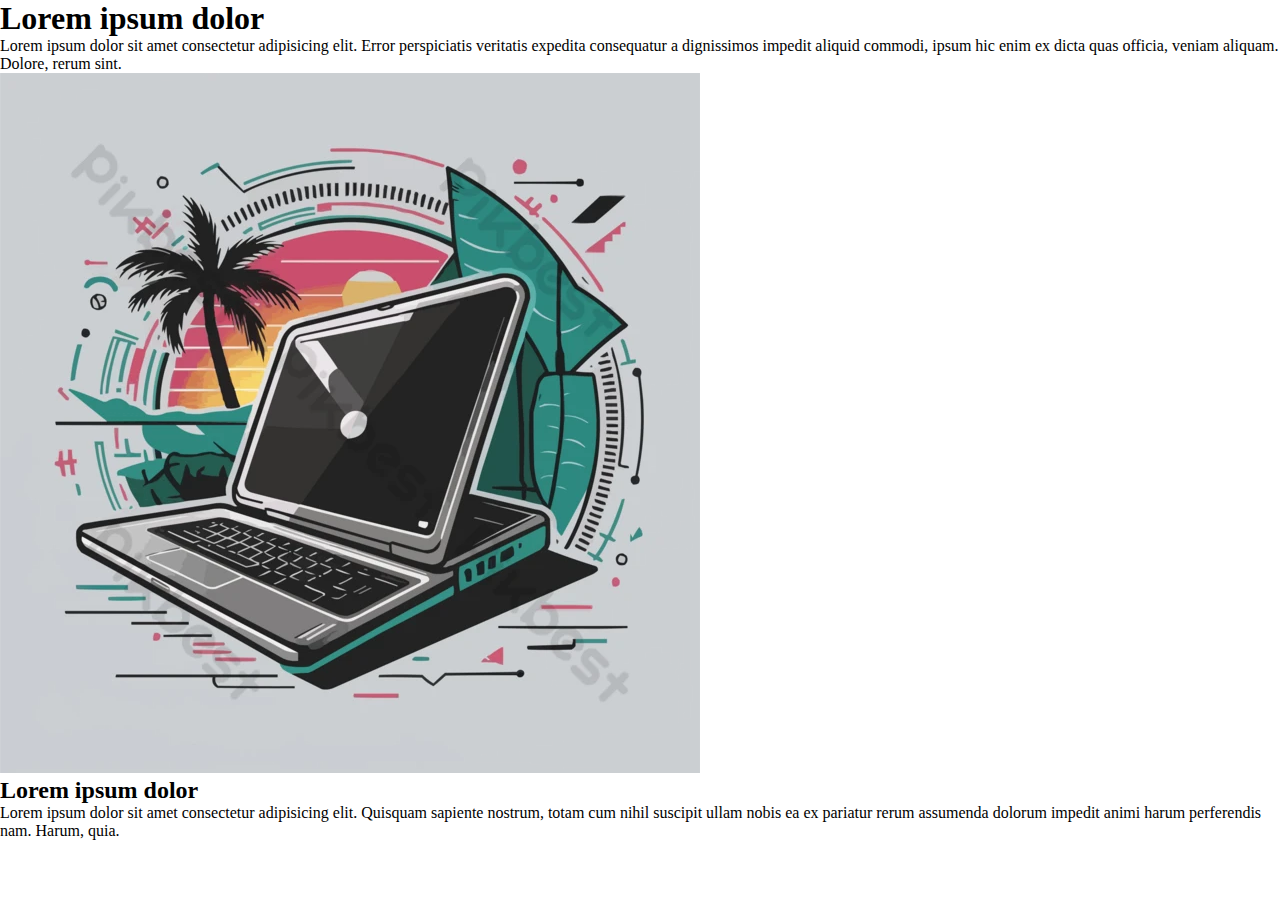
<file: fazer/teste.html>
<!DOCTYPE html>
<html lang="pt-br">
<head>
    <meta charset="UTF-8">
    <meta name="viewport" content="width=device-width, initial-scale=1.0">
    <title>OpenProps</title>

    <link rel="stylesheet" href="teste.css">
</head>
<body>

    <header>
        <h1>Lorem ipsum dolor</h1>
    </header>

    <p id="paragrafo1">Lorem ipsum dolor sit amet consectetur adipisicing elit. Error perspiciatis veritatis expedita consequatur a dignissimos impedit aliquid commodi, ipsum hic enim ex dicta quas officia, veniam aliquam. Dolore, rerum sint.</p>

    <img src="img/computador.webp" alt="imagem de um Computador">

    <h2>Lorem ipsum dolor</h2>

    <p>Lorem ipsum dolor sit amet consectetur adipisicing elit. Quisquam sapiente nostrum, totam cum nihil suscipit ullam nobis ea ex pariatur rerum assumenda dolorum impedit animi harum perferendis nam. Harum, quia.</p>
    
</body>
</html>
</file>
<file: fazer/teste.css>
*{
    margin: 0;
    padding: 0;
}
</file>
